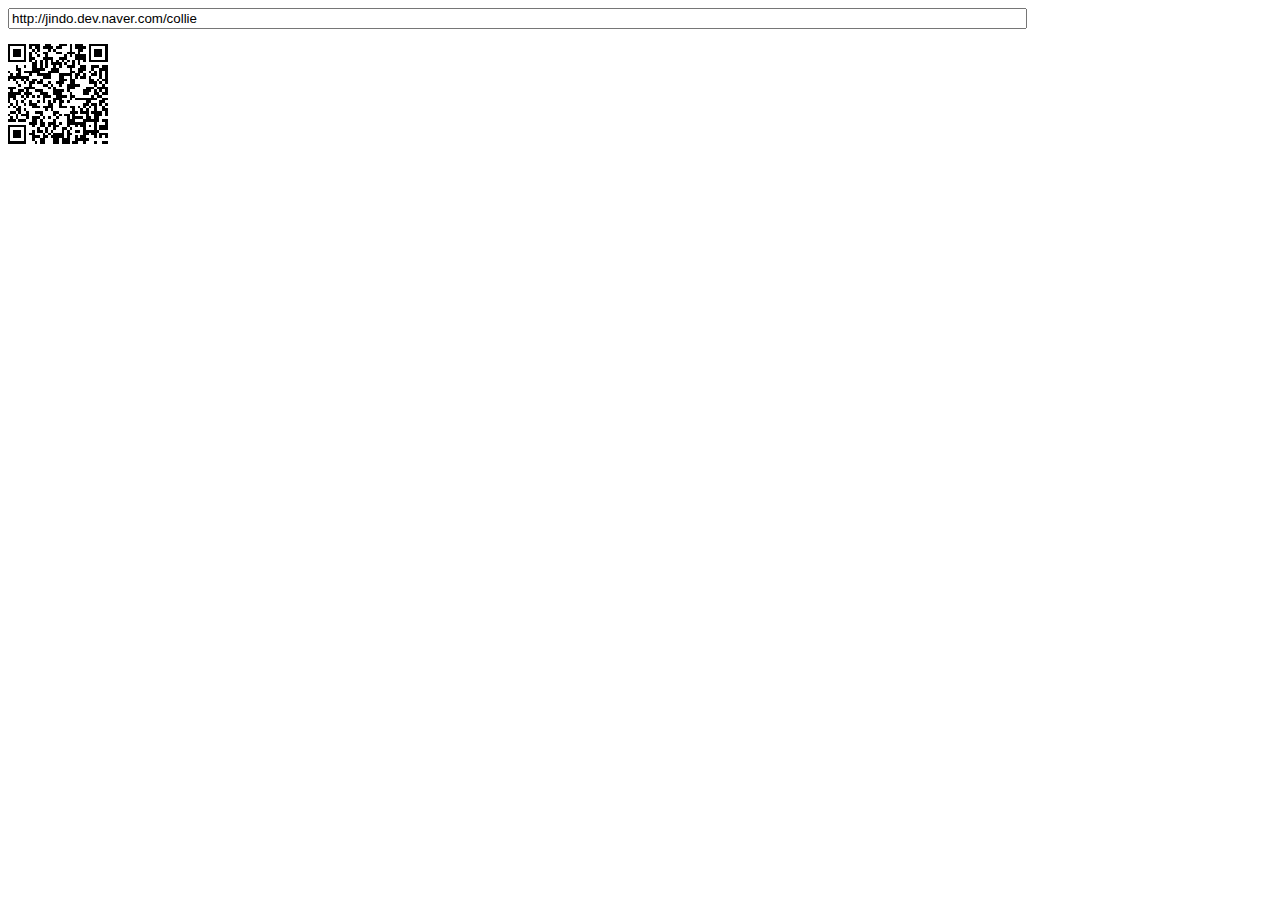
<file: target/classes/static/js/qr/index.html>
<!DOCTYPE html PUBLIC "-//W3C//DTD XHTML 1.0 Transitional//EN"
        "http://www.w3.org/TR/xhtml1/DTD/xhtml1-transitional.dtd">
<html xmlns="http://www.w3.org/1999/xhtml" xml:lang="ko" lang="ko">
<head>
    <title>Cross-Browser QRCode generator for Javascript</title>
    <meta http-equiv="Content-Type" content="text/html; charset=UTF-8"/>
    <meta name="viewport" content="width=device-width,initial-scale=1,user-scalable=no"/>
    <script type="text/javascript" src="jquery.min.js"></script>
    <script type="text/javascript" src="qrcode.js"></script>
</head>
<body>
<input id="text" type="text" value="http://jindo.dev.naver.com/collie" style="width:80%"/><br/>
<div id="qrcode" style="width:100px; height:100px; margin-top:15px;"></div>

<script type="text/javascript">
    var qrcode = new QRCode(document.getElementById("qrcode"), {
        width: 100,
        height: 100
    });

    function makeCode() {
        var elText = document.getElementById("text");

        if (!elText.value) {
            alert("Input a text");
            elText.focus();
            return;
        }

        qrcode.makeCode(elText.value);
    }

    makeCode();

    $("#text").on("blur", function () {
        makeCode();
    }).on("keydown", function (e) {
        if (e.keyCode == 13) {
            makeCode();
        }
    });
</script>
</body>
</file>
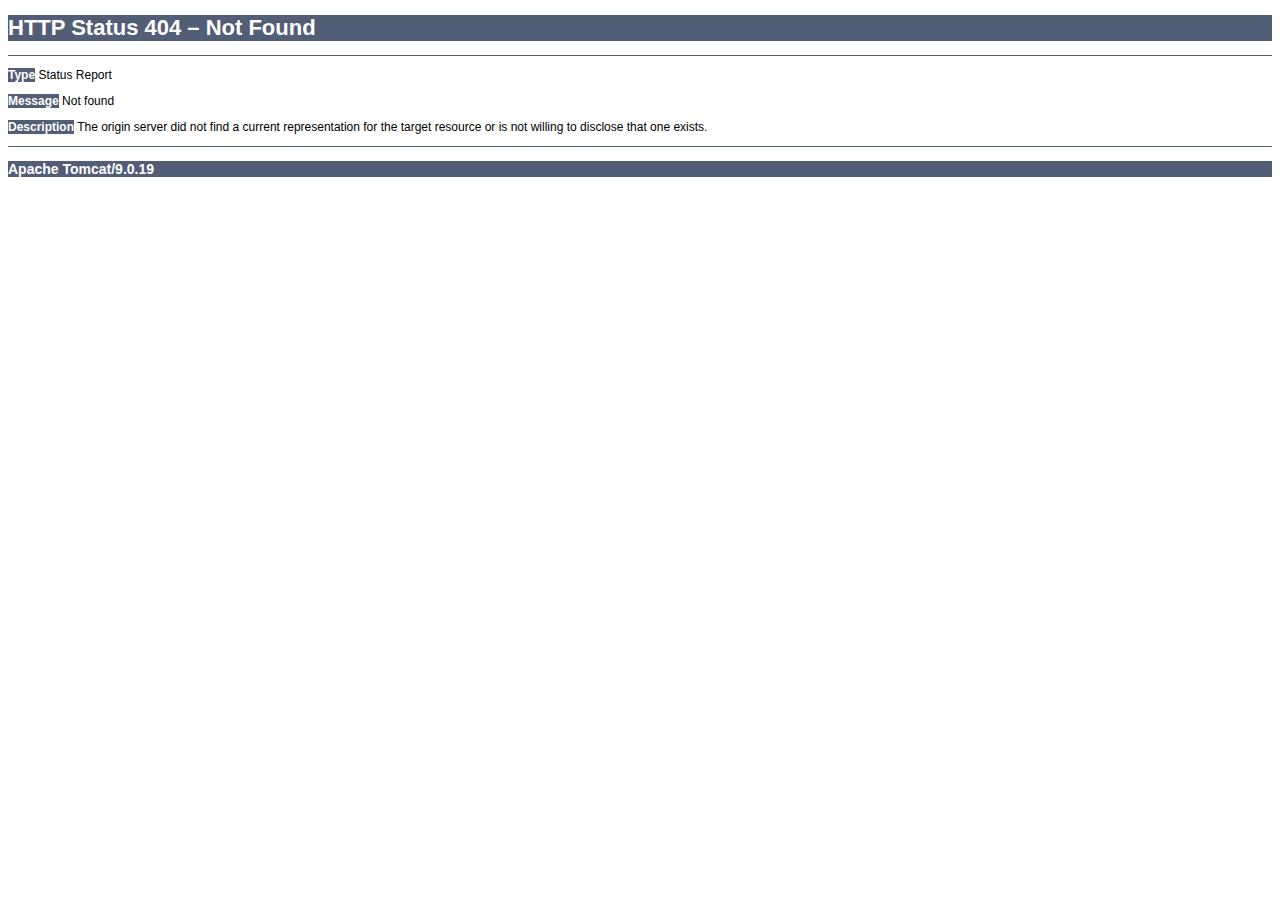
<file: .idea/httpRequests/2019-05-10T014621.404.html>
<!doctype html>
<html lang="en">
<head><title>HTTP Status 404 – Not Found</title>
    <style type="text/css">h1 {
        font-family: Tahoma, Arial, sans-serif;
        color: white;
        background-color: #525D76;
        font-size: 22px;
    }

    h2 {
        font-family: Tahoma, Arial, sans-serif;
        color: white;
        background-color: #525D76;
        font-size: 16px;
    }

    h3 {
        font-family: Tahoma, Arial, sans-serif;
        color: white;
        background-color: #525D76;
        font-size: 14px;
    }

    body {
        font-family: Tahoma, Arial, sans-serif;
        color: black;
        background-color: white;
    }

    b {
        font-family: Tahoma, Arial, sans-serif;
        color: white;
        background-color: #525D76;
    }

    p {
        font-family: Tahoma, Arial, sans-serif;
        background: white;
        color: black;
        font-size: 12px;
    }

    a {
        color: black;
    }

    a.name {
        color: black;
    }

    .line {
        height: 1px;
        background-color: #525D76;
        border: none;
    }</style>
</head>
<body><h1>HTTP Status 404 – Not Found</h1>
<hr class="line"/>
<p><b>Type</b> Status Report</p>
<p><b>Message</b> Not found</p>
<p><b>Description</b> The origin server did not find a current representation for the target resource or is not willing
    to disclose that one exists.</p>
<hr class="line"/>
<h3>Apache Tomcat/9.0.19</h3></body>
</html>
</file>
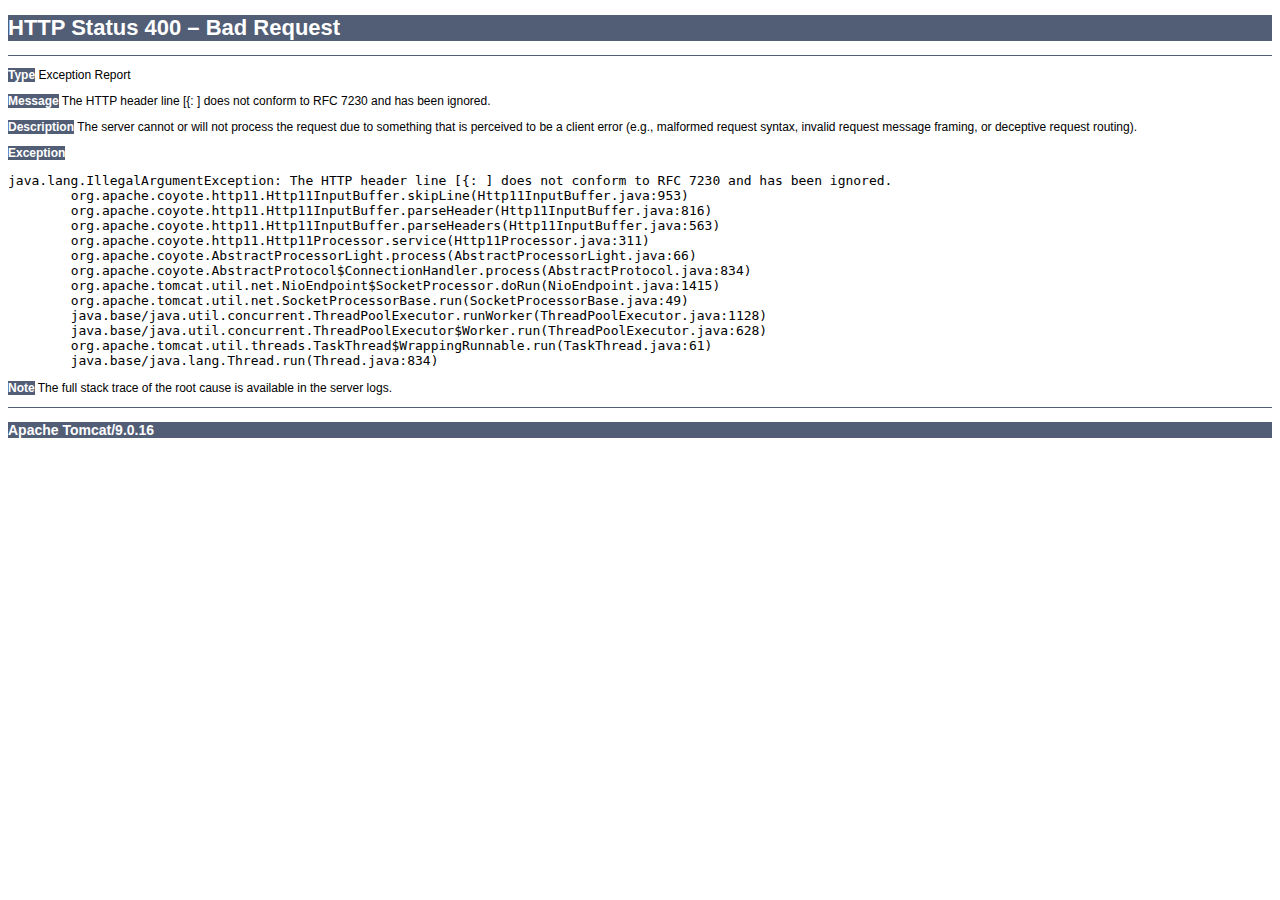
<file: .idea/httpRequests/2019-05-10T020017.400.html>
<!doctype html>
<html lang="en">
<head><title>HTTP Status 400 – Bad Request</title>
    <style type="text/css">h1 {
        font-family: Tahoma, Arial, sans-serif;
        color: white;
        background-color: #525D76;
        font-size: 22px;
    }

    h2 {
        font-family: Tahoma, Arial, sans-serif;
        color: white;
        background-color: #525D76;
        font-size: 16px;
    }

    h3 {
        font-family: Tahoma, Arial, sans-serif;
        color: white;
        background-color: #525D76;
        font-size: 14px;
    }

    body {
        font-family: Tahoma, Arial, sans-serif;
        color: black;
        background-color: white;
    }

    b {
        font-family: Tahoma, Arial, sans-serif;
        color: white;
        background-color: #525D76;
    }

    p {
        font-family: Tahoma, Arial, sans-serif;
        background: white;
        color: black;
        font-size: 12px;
    }

    a {
        color: black;
    }

    a.name {
        color: black;
    }

    .line {
        height: 1px;
        background-color: #525D76;
        border: none;
    }</style>
</head>
<body><h1>HTTP Status 400 – Bad Request</h1>
<hr class="line"/>
<p><b>Type</b> Exception Report</p>
<p><b>Message</b> The HTTP header line [{: ] does not conform to RFC 7230 and has been ignored.</p>
<p><b>Description</b> The server cannot or will not process the request due to something that is perceived to be a
    client error (e.g., malformed request syntax, invalid request message framing, or deceptive request routing).</p>
<p><b>Exception</b></p>
<pre>java.lang.IllegalArgumentException: The HTTP header line [{: ] does not conform to RFC 7230 and has been ignored.
	org.apache.coyote.http11.Http11InputBuffer.skipLine(Http11InputBuffer.java:953)
	org.apache.coyote.http11.Http11InputBuffer.parseHeader(Http11InputBuffer.java:816)
	org.apache.coyote.http11.Http11InputBuffer.parseHeaders(Http11InputBuffer.java:563)
	org.apache.coyote.http11.Http11Processor.service(Http11Processor.java:311)
	org.apache.coyote.AbstractProcessorLight.process(AbstractProcessorLight.java:66)
	org.apache.coyote.AbstractProtocol$ConnectionHandler.process(AbstractProtocol.java:834)
	org.apache.tomcat.util.net.NioEndpoint$SocketProcessor.doRun(NioEndpoint.java:1415)
	org.apache.tomcat.util.net.SocketProcessorBase.run(SocketProcessorBase.java:49)
	java.base&#47;java.util.concurrent.ThreadPoolExecutor.runWorker(ThreadPoolExecutor.java:1128)
	java.base&#47;java.util.concurrent.ThreadPoolExecutor$Worker.run(ThreadPoolExecutor.java:628)
	org.apache.tomcat.util.threads.TaskThread$WrappingRunnable.run(TaskThread.java:61)
	java.base&#47;java.lang.Thread.run(Thread.java:834)
</pre>
<p><b>Note</b> The full stack trace of the root cause is available in the server logs.</p>
<hr class="line"/>
<h3>Apache Tomcat/9.0.16</h3></body>
</html>
</file>
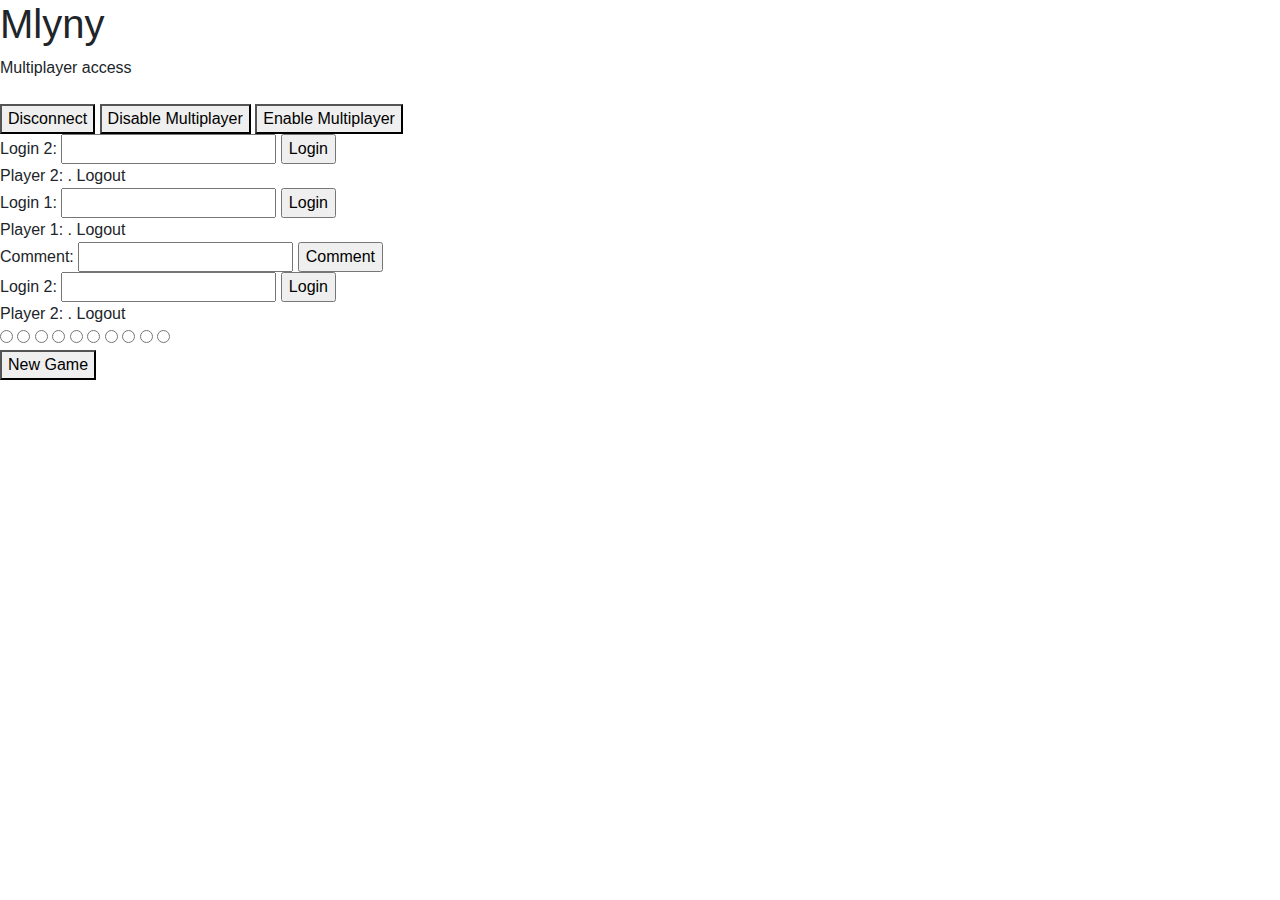
<file: target/classes/templates/mlyny.html>
<!DOCTYPE html>
<html xmlns:th="http://www.thymeleaf.org">
<head>

    <meta http-equiv="Content-Type" content="text/html; charset=UTF-8"/>
    <title>Mlyny</title>
    <link rel="stylesheet" href="https://stackpath.bootstrapcdn.com/bootstrap/4.3.1/css/bootstrap.min.css"
          integrity="sha384-ggOyR0iXCbMQv3Xipma34MD+dH/1fQ784/j6cY/iJTQUOhcWr7x9JvoRxT2MZw1T" crossorigin="anonymous"/>
    <link rel="stylesheet" th:href="@{/css/mlyny.css}">
    <script th:src="@{/js/qr/jquery.min.sk}"></script>
    <script th:src="@{/js/qr/qrcode.js}"></script>
    <script th:src="@{/js/setting.js}"></script>
    <script th:src="@{/js/reload.js}"></script>
    <script th:src="@{/js/jquery-3.4.1.js}"></script>
    <script th:src="@{/js/jquery-3.4.1.min.js}"></script>

    <!--        <script th:src="@{/js/mlyny.js}"></script>-->


    <script type="text/javascript" src="../static/js/qr/jquery.min.js"></script>
    <script type="text/javascript" src="../static/js/reload.js"></script>
    <script type="text/javascript" src="../static/js/qr/qrcode.js"></script>
</head>
<body>
<h1>Mlyny</h1>

<div class="vertical-menuMlyny" id="verticalMlyny">
    <div class="multiplayerSign">Multiplayer access</div>
    <br>
    <button th:id="disconnect" th:class="disconnect" class="disconnect" onclick="pair()">Disconnect</button>
    <button th:id="disable" th:class="disable" class="disable" onclick="disable()">Disable Multiplayer</button>
    <button th:id="enable" th:class="enable" class="enable" onclick="enable()">Enable Multiplayer</button>
    <br>
    <div class="qrConnection">
        <div th:id="qrcode" th:class="qrcode"></div>
    </div>


    <div th:if="${connect != null}">
        <div th:if="${player2 == null}">
            <form method="get" th:action="@{/mlyny/login}">
                Login 2: <input name="login" type="text"/>
                <input type="submit" value="Login">
            </form>
        </div>
        <div th:if="${player2 != null}">
            Player 2: <span th:text="${player2}"/>.
            <a th:href="@{/mlyny/logout/1}">Logout</a>
            <script th:inline="javascript">
                /*<![CDATA[*/
                plr2 =  /*[[${player2}]]*/ 'default';
                tmp = true;
                /*]]>*/
            </script>
        </div>
    </div>

    <div th:if="${connect == null}">
        <div th:if="${player1 == null}">
            <form method="get" th:action="@{/mlyny/login}">
                Login 1: <input name="login" type="text"/>
                <input type="submit" value="Login">
            </form>
        </div>
        <div th:if="${player1 != null}">
            Player 1: <span th:text="${player1}"/>.
            <a th:href="@{/mlyny/logout/2}">Logout</a>
            <script th:inline="javascript">
                /*<![CDATA[*/
                plr1 =  /*[[${player1}]]*/ 'default';
                /*]]>*/
            </script>
        </div>
    </div>

    <form method="get" th:action="@{/mlyny/comment}">
        Comment: <input name="comment" type="text"/>
        <input type="submit" value="Comment">
    </form>

    <div th:if="${disable != 3}">
        <div th:if="${disable == 1}">
            <!--    login 2-->
            <div th:if="${player2 == null}">
                <form method="get" th:action="@{/mlyny/login}">
                    Login 2: <input name="login" type="text"/>
                    <input type="submit" value="Login">
                </form>
            </div>
            <div th:if="${player2 != null}">
                Player 2: <span th:text="${player2}"/>.
                <a th:href="@{/mlyny/logout/2}">Logout</a>
                <script th:inline="javascript">
                    /*<![CDATA[*/
                    plr2 =  /*[[${player2}]]*/ 'default';
                    /*]]>*/
                </script>
            </div>
        </div>
        <!--    /login /logout-->
        <!--        &lt;!&ndash;    QR code for 2 controller&ndash;&gt;-->
        <!--        <div th:if="${disable == 0}">-->
        <!--            <script th:inline="javascript">-->
        <!--                /*<![CDATA[*/-->
        <!--                var displayId =  /*[[${displayId}]]*/ 'default';-->
        <!--                var url = serverURL + "/mlyny/display/pair/" + displayId;-->
        <!--                new QRCode(document.getElementById("qrcode"), url);-->
        <!--                /*]]>*/-->
        <!--            </script>-->
        <!--        </div>-->
    </div>

    <form class="rating" onclick="send()">
        <input type="radio" id="star5" name="rating" value="100"/><label class="full" for="star5"
                                                                         title="Awesome - 5 stars"></label>
        <input type="radio" id="star4half" name="rating" value="90"/><label class="half" for="star4half"
                                                                            title="Pretty good - 4.5 stars"></label>
        <input type="radio" id="star4" name="rating" value="80"/><label class="full" for="star4"
                                                                        title="Pretty good - 4 stars"></label>
        <input type="radio" id="star3half" name="rating" value="70"/><label class="half" for="star3half"
                                                                            title="Meh - 3.5 stars"></label>
        <input type="radio" id="star3" name="rating" value="60"/><label class="full" for="star3"
                                                                        title="Meh - 3 stars"></label>
        <input type="radio" id="star2half" name="rating" value="50"/><label class="half" for="star2half"
                                                                            title="Kinda bad - 2.5 stars"></label>
        <input type="radio" id="star2" name="rating" value="40"/><label class="full" for="star2"
                                                                        title="Kinda bad - 2 stars"></label>
        <input type="radio" id="star1half" name="rating" value="30"/><label class="half" for="star1half"
                                                                            title="Meh - 1.5 stars"></label>
        <input type="radio" id="star1" name="rating" value="20"/><label class="full" for="star1"
                                                                        title="Sucks big time - 1 star"></label>
        <input type="radio" id="starhalf" name="rating" value="10"/><label class="half" for="starhalf"
                                                                           title="Sucks big time - 0.5 stars"></label>
    </form>
</div>

<!--        <a th:href="@{/mlyny/display/pair/1}">Connect to display 1</a>-->
<!--        <a th:href="@{/mlyny/display/unpair}">Disconnect from display-->
<!--        </a><br/>-->
<!--onthis redirect to/mlyny-->
<!--        <a th:href="@{/mlyny/disable}">Disable Multiplayer</a><br/>-->
<!--        <a th:href="@{/mlyny/enable}">Enable Multiplayer</a><br/>-->
<!--        <div id="qrcode" class="qrcode"></div>-->

<!--        <button th:id="disconnect" th:class="disconnect" class="disconnect" onclick="pair()">Disconnect</button>-->
<!--        <div class="connection">-->
<!--            <div th:id="qrcode" th:class="qrcode"></div>-->
<!--        </div>-->
<button th:id="ng" th:class="ng" class="ng" onclick="newGame()">New Game</button>
<br>
<!--        <a th:class="ng" class="ng" th:href="@{/mlyny/new}">New game</a><br/>-->
<!--add services-->
<!--try websocket-->
<div th:classid="reload" th:id="reload" th:utext="${@nineController.htmlField}"></div>


<!---->
<!---->
<!--loging that handles singleplayer || multiplayer game-->
<!---->
<!---->
<!--        <div th:if="${connect != null}">-->
<!--            <div th:if="${player2 == null}">-->
<!--                <form method="get" th:action="@{/mlyny/login}">-->
<!--                    Login 2: <input name="login" type="text"/>-->
<!--                    <input type="submit" value="Login">-->
<!--                </form>-->
<!--            </div>-->
<!--            <div th:if="${player2 != null}">-->
<!--                Player 2: <span th:text="${player2}"/>.-->
<!--                <a th:href="@{/mlyny/logout/1}">Logout</a>-->
<!--            </div>-->
<!--        </div>-->

<!--        <div th:if="${connect == null}">-->
<!--            <div th:if="${player1 == null}">-->
<!--                <form method="get" th:action="@{/mlyny/login}">-->
<!--                    Login 1: <input name="login" type="text"/>-->
<!--                    <input type="submit" value="Login">-->
<!--                </form>-->
<!--            </div>-->
<!--            <div th:if="${player1 != null}">-->
<!--                Player 1: <span th:text="${player1}"/>.-->
<!--                <a th:href="@{/mlyny/logout/2}">Logout</a>-->
<!--            </div>-->
<!--        </div>-->

<!--        <div th:if="${disable != 3}">-->
<!--            <div th:if="${disable == 1}">-->
<!--            &lt;!&ndash;    login 2&ndash;&gt;-->
<!--                <div th:if="${player2 == null}">-->
<!--                    <form method="get" th:action="@{/mlyny/login}">-->
<!--                        Player 2: <input name="login" type="text"/>-->
<!--                        <input type="submit" value="Login">-->
<!--                    </form>-->
<!--                </div>-->
<!--                <div th:if="${player2 != null}">-->
<!--                    Player 2: <span th:text="${player2}"/>.-->
<!--                    <a th:href="@{/mlyny/logout/2}">Logout</a>-->
<!--                </div>-->
<!--            </div>-->
<!--&lt;!&ndash;    /login /logout&ndash;&gt;-->
<!--&lt;!&ndash;    QR code for 2 controller&ndash;&gt;-->
<!--            <div th:if="${disable == 0}">-->
<!--                <script th:inline="javascript">-->
<!--                    /*<![CDATA[*/-->
<!--                    var displayId =  /*[[${displayId}]]*/ 'default';-->
<!--                    var url = serverURL + "/mlyny/display/pair/" + displayId;-->
<!--                    new QRCode(document.getElementById("qrcode"), url);-->
<!--                    /*]]>*/-->
<!--                </script>-->
<!--            </div>-->
<!--        </div>-->

<!--qr code multiplayer //connect-->
<script th:src="@{/js/mlyny.js}"></script>
<script type="text/javascript" src="../static/js/mlyny.js"></script>

</body>
</html>
</file>
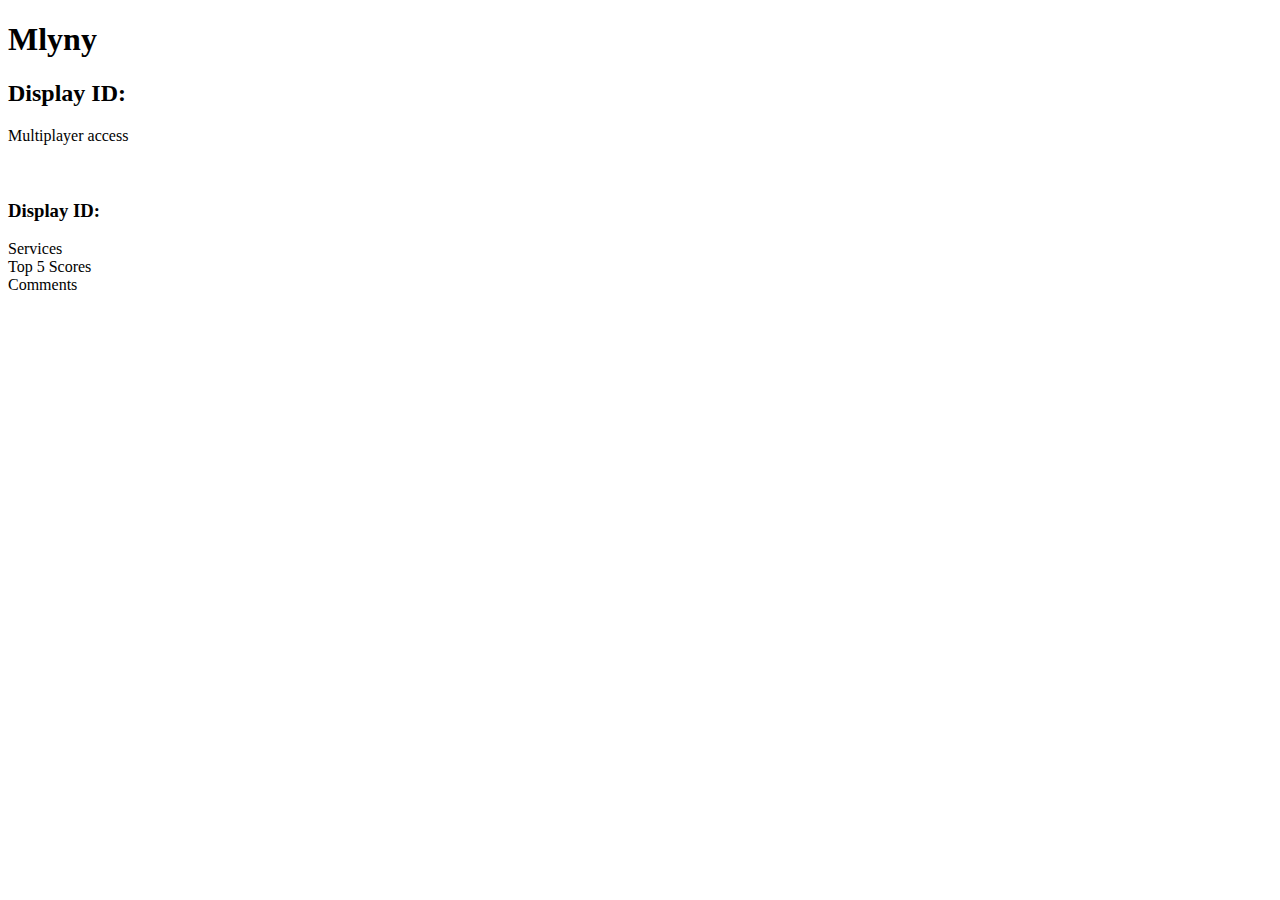
<file: target/classes/templates/mlyny_view.html>
<!DOCTYPE HTML>
<html xmlns:th="http://www.thymeleaf.org">
<head>
    <title>Mlyny_view</title>
    <meta http-equiv="Content-Type" content="text/html; charset=UTF-8"/>
    <meta http-equiv="refresh" content='1'/>
    <link rel="stylesheet" th:href="@{/css/mlyny.css}">
    <script th:src="@{/js/qr/jquery.min.sk}"></script>
    <script th:src="@{/js/qr/qrcode.js}"></script>
    <script th:src="@{/js/setting.js}"></script>

    <script type="text/javascript" src="../static/js/qr/jquery.min.js"></script>
    <script type="text/javascript" src="../static/js/qr/qrcode.js"></script>


</head>
<body>
<h1>Mlyny</h1>
<div th:if="${htmlField == null}">
    <h2>Display ID: <span th:text="${displayId}"/></h2>
</div>
<!--    <span th:text="${@nineController.displayId}"/></h2>-->
<div class="displayQr">
<div th:if="${htmlField == null}">
    <div id="qrcode"></div>
    <script th:inline="javascript">
        /*<![CDATA[*/
        var displayId =  /*[[${displayId}]]*/ 'default';
        var url = serverURL + "/mlyny/display/pair/" + displayId;
        new QRCode(document.getElementById("qrcode"), url);
        /*]]>*/
    </script>
</div>
</div>

<div th:if="${htmlField != null}">
<div class="vertical-menu" id="vertical">
    <div class="multiplayerSign">Multiplayer access</div>
    <br>
    <br>
    <h3>Display ID: <span th:text="${displayId}"/></h3>
    <div class="qrConnection">
        <div th:id="qrcode" th:class="qrcode"></div>
    </div>
    <div th:if="${disable == 0}">
        <script th:inline="javascript">
            /*<![CDATA[*/
            var displayId =  /*[[${displayId}]]*/ 'default';
            var url = serverURL + "/mlyny/display/pair/" + displayId;
            new QRCode(document.getElementById("qrcode"), url);
            /*]]>*/
        </script>
    </div>
</div>
</div>

<div class="vertical-menuRight" id="verticalRight">
    <div class="servicesSign">Services</div>
    <div th:utext="${@nineController.avgRating}"></div>
    <div class="scoresSign">Top 5 Scores</div>
    <div th:utext="${@nineController.scores}"></div>
    <div class="commentSign">Comments</div>
    <div th:utext="${@nineController.comments}"></div>
</div>

<div th:if="${htmlField != null}">
    <div th:utext="${htmlField}"></div>
</div>
</body>
</html>
</file>
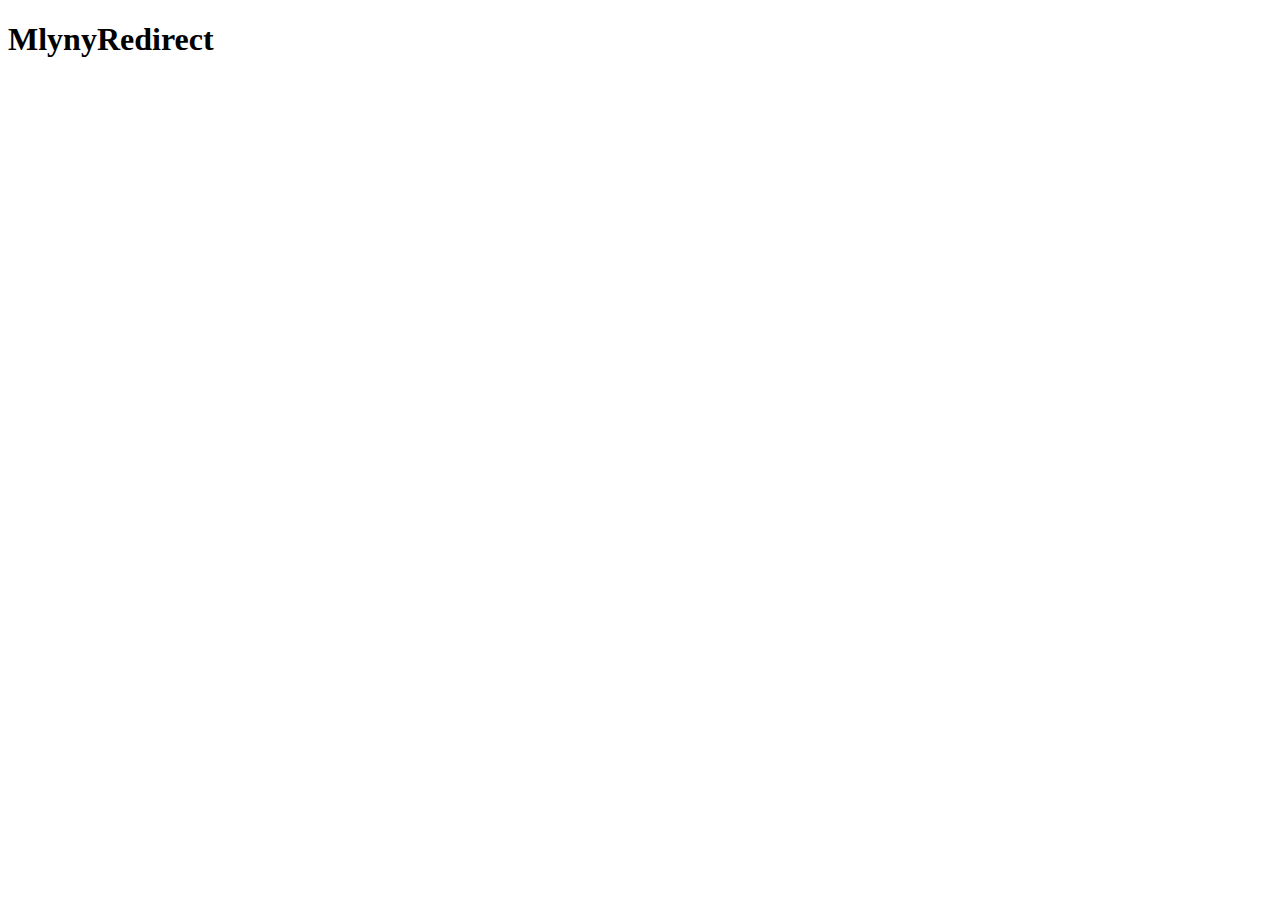
<file: target/classes/templates/mlynyRedirect.html>
<!DOCTYPE HTML>
<html xmlns:th="http://www.thymeleaf.org">
<head>
    <title>redirect</title>
    <meta http-equiv="Content-Type" content="text/html; charset=UTF-8"/>
    <link rel="stylesheet" th:href="@{/css/mlyny.css}">
    <script th:src="@{/js/setting.js}"></script>
</head>

<body>
<h1>MlynyRedirect</h1>
<script th:inline="javascript">
    window.location.replace(serverURL + "mlyny");
</script>
</div>
</body>
</html>
</file>
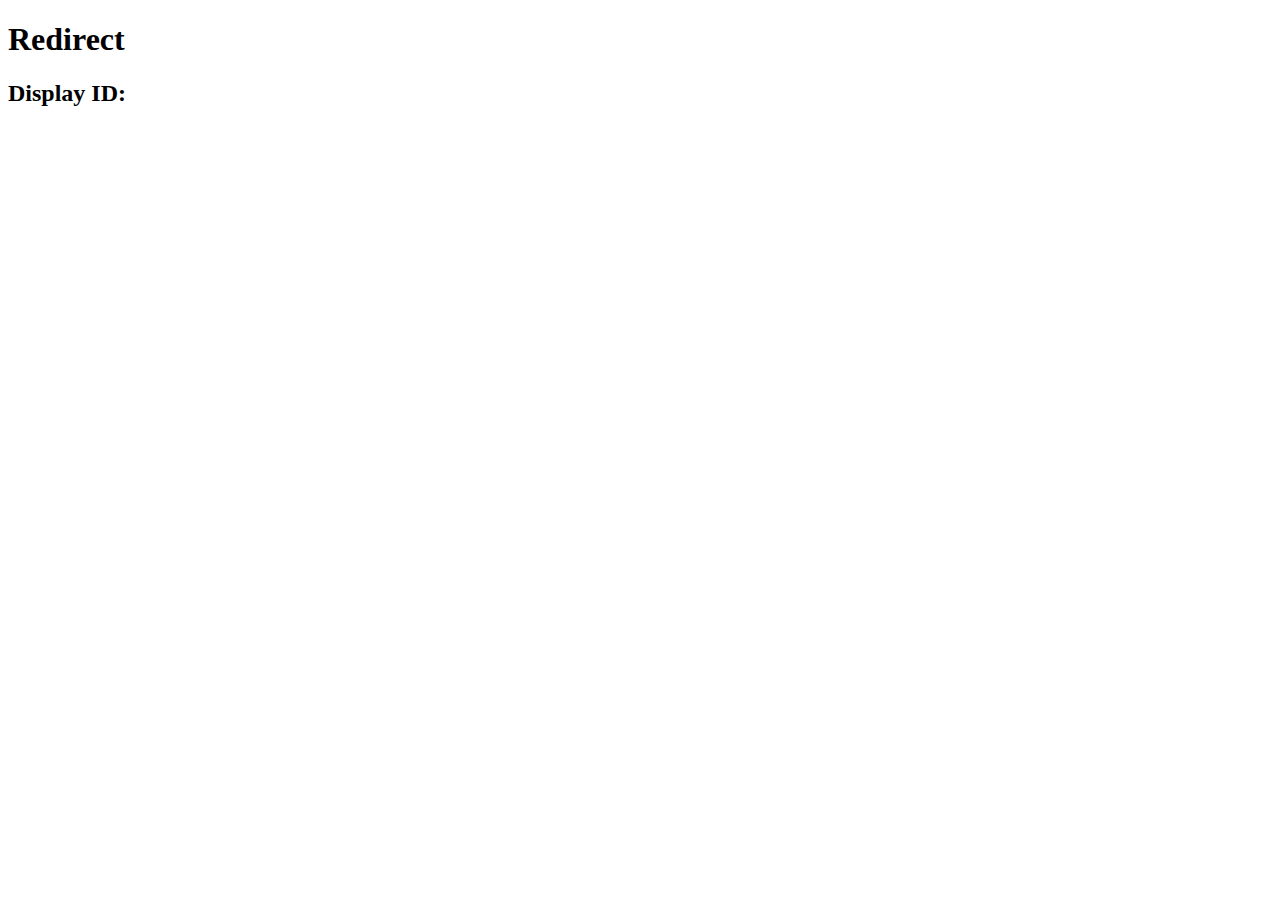
<file: target/classes/templates/redirect.html>
<!DOCTYPE HTML>
<html xmlns:th="http://www.thymeleaf.org">
<head>
    <title>redirect</title>
    <meta http-equiv="Content-Type" content="text/html; charset=UTF-8"/>
    <link rel="stylesheet" th:href="@{/css/mlyny.css}">
    <script th:src="@{/js/setting.js}"></script>
</head>

<body>
<h1>Redirect</h1>
<h2>Display ID: <span th:text="${displayId}"/></h2>
<div th:if="${displayId != null}">
    <script th:inline="javascript">
        /*<![CDATA[*/
        var displayId =  /*[[${displayId}]]*/ 'default';
        console.log(displayId);
        window.location.replace(serverURL + "/mlyny/display/" + displayId);
        /*]]>*/
    </script>
</div>
</body>
</html>
</file>
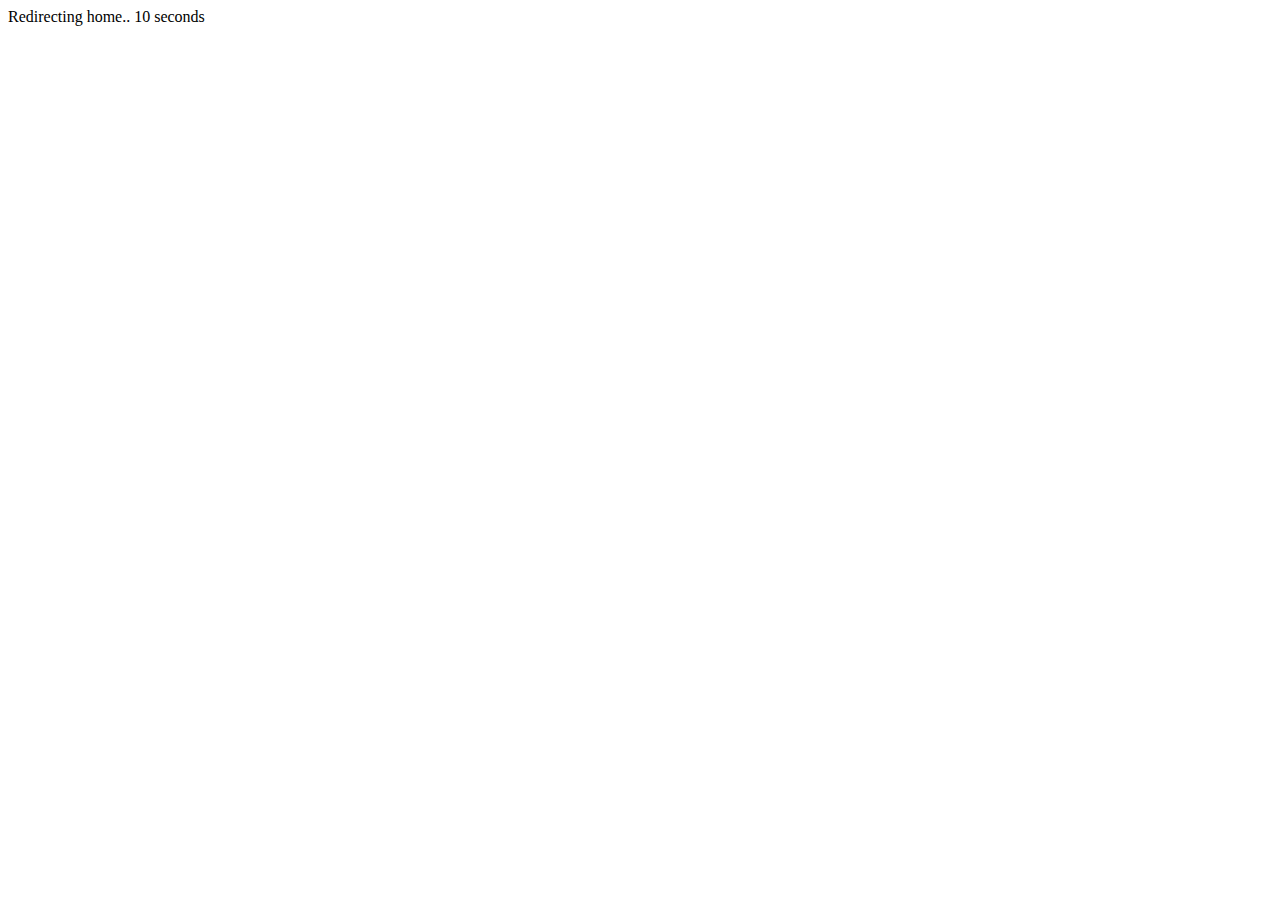
<file: target/classes/templates/redirectHome.html>
<!DOCTYPE html>
<html xmlns:th="http://www.thymeleaf.org">
<head>
    <meta charset="UTF-8">
    <script th:src="@{/js/setting.js}"></script>
    <title>Redirect</title>
</head>
<body>
<div class="redirect">Redirecting home.. <span id="countdown">10</span> seconds
</div>
</div>
</body>
<script th:src="@{/js/countdown.js}"></script>
</html>
</file>
